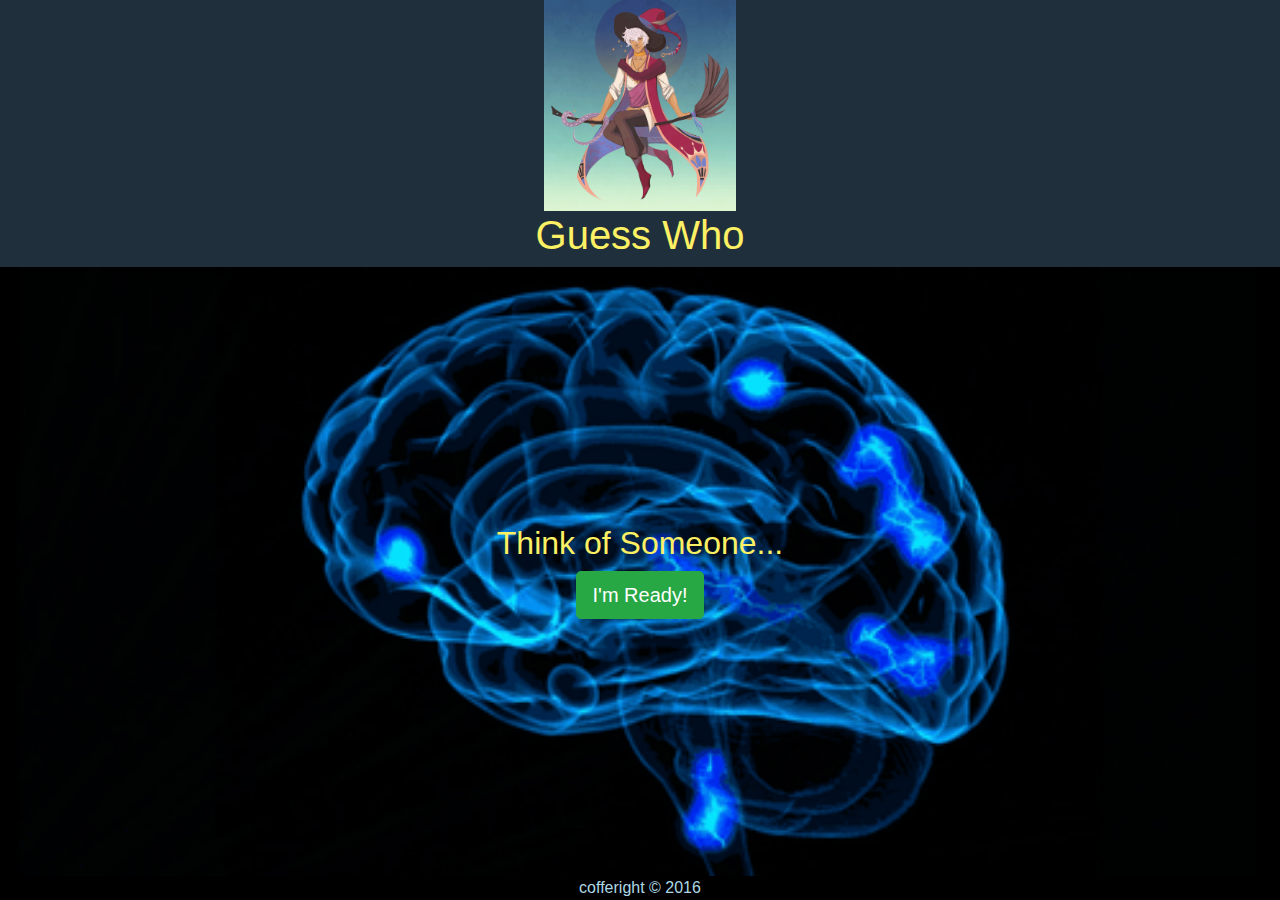
<file: projects/Guess me/index.html>
<!doctype html>
<html lang="en">

<head>
  <meta charset="utf-8">
  <title>My App</title>
  <link rel="stylesheet" href="lib/bootstrap/bootstrap.css" />
  <link rel="stylesheet" href="css/app.css" />
</head>

<body>
  <header class="box">
    <img src="img/layout/magic.gif" />
    <h1>Guess Who</h1>
  </header>

  <main>
      <div class="alert alert-success" role="alert" style="display: none">
          Booyaaaaaa i got it Right!
          Let the genie out of the bottle now
        </div>
    <section class="game-start">
      <h2>Think of Someone...</h2>
      <button onclick="onStartGuessing()" class="btn btn-lg btn-success">I'm Ready!</button>
    </section>
    <section class="quest" style="display: none">
      <h2></h2>
      <button onclick="onUserResponse('yes')" class="btn btn-info">Yes</button>
      <button onclick="onUserResponse('no')" class="btn btn-danger">No</button>
    </section>

    <section class="new-quest" style="display: none">
        <h2>OK, I gave up...</h2>

        <form class="form-horizontal">
          <div class="form-group">
            <label for="newGuess" class="col-sm-6 control-label">You thought of: </label>
            <div class="col-sm-6">
              <input name="newGuess" type="txt" class="form-control" id="newGuess" placeholder="Your Guess" required>
            </div>
          </div>
          <div class="form-group">
            <label for="newQuest" class="col-sm-6 control-label">Question to differentiate</label>
            <div class="col-sm-6">
              <input name="newQuest" type="txt" class="form-control" id="newQuest"
                placeholder="The answer is YES for yours" required>
            </div>
          </div>
          <div class="form-group">
            <div class="col-sm-offset-2 col-sm-10">
              <button type="submit" onclick="onAddGuess();return false;" class="btn btn-default">
                Make me Smarter!
              </button>
            </div>
          </div>
        </form>
    </section>
  </main>

  <footer>
    cofferight &copy; 2016
  </footer>

  <script src="lib/jquery/jquery.js"></script>
  <script src="js/util.js"></script>
  <script src="js/quest-service.js"></script>
  <script src="js/app.js"></script>

</body>

</html>
</file>
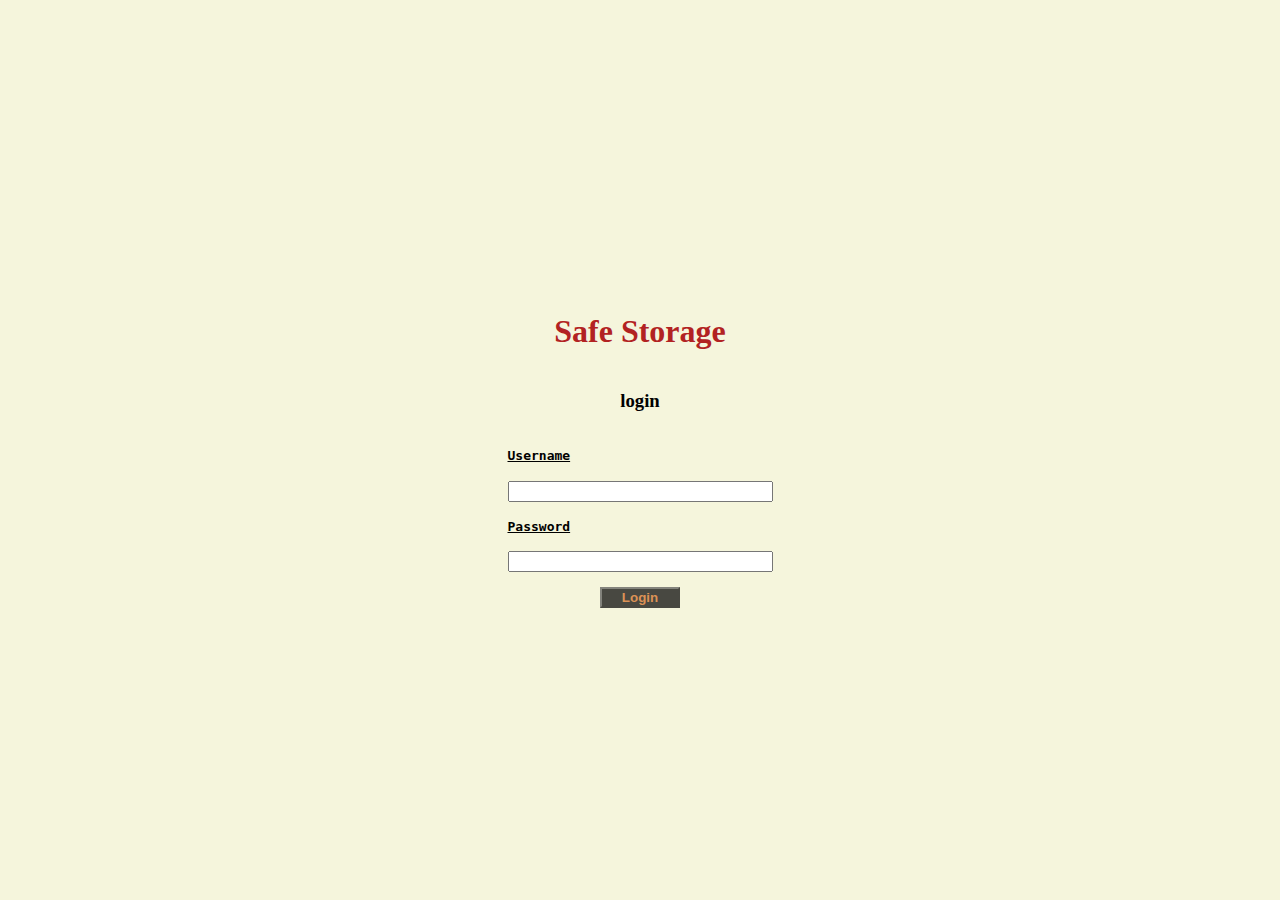
<file: projects/Safe storage/index.html>
<!DOCTYPE html>
<html lang="en">

<head>
    <meta charset="UTF-8">
    <meta name="viewport" content="width=device-width, initial-scale=1.0">
    <meta http-equiv="X-UA-Compatible" content="ie=edge">
    <link rel="stylesheet" href="css/main.css">
    <title>Safe content</title>
</head>

<body onload="onInit()">
    <div class="login-container">

        <h1>Safe Storage</h1>
        <h3>login</h3>
        <section class="login">
            <h4>Username</h4>
            <input type="text" class="user" name="Username" required minlength="4" maxlength="8" size="30">
            <h4>Password</h4>
            <input type="password" class="pass" name="Password" required minlength="4" maxlength="8" size="30"
                onkeyup="onDoLogin(event)">
            <button class="Login" onclick="onDoLogin(event)">Login</button>
        </section>
        <h2 class="login-welcome">Welcome to your secret content 🡇</h2>
    </div>

    <div class="logged-in">
        <h1>Hello </h1>

        <section class="secret-content">
            <img src="img/IMG_1340.PNG">
        </section>
        <button class="logout" onclick="onDoLogout()">Logout</button>
        <a href="admin.html">Link to admin page</a>
    </div>


    <script src="js/util.js"></script>
    <script src="js/user-controller.js"></script>
    <script src="js/user-service.js"></script>
</body>

</html>
</file>
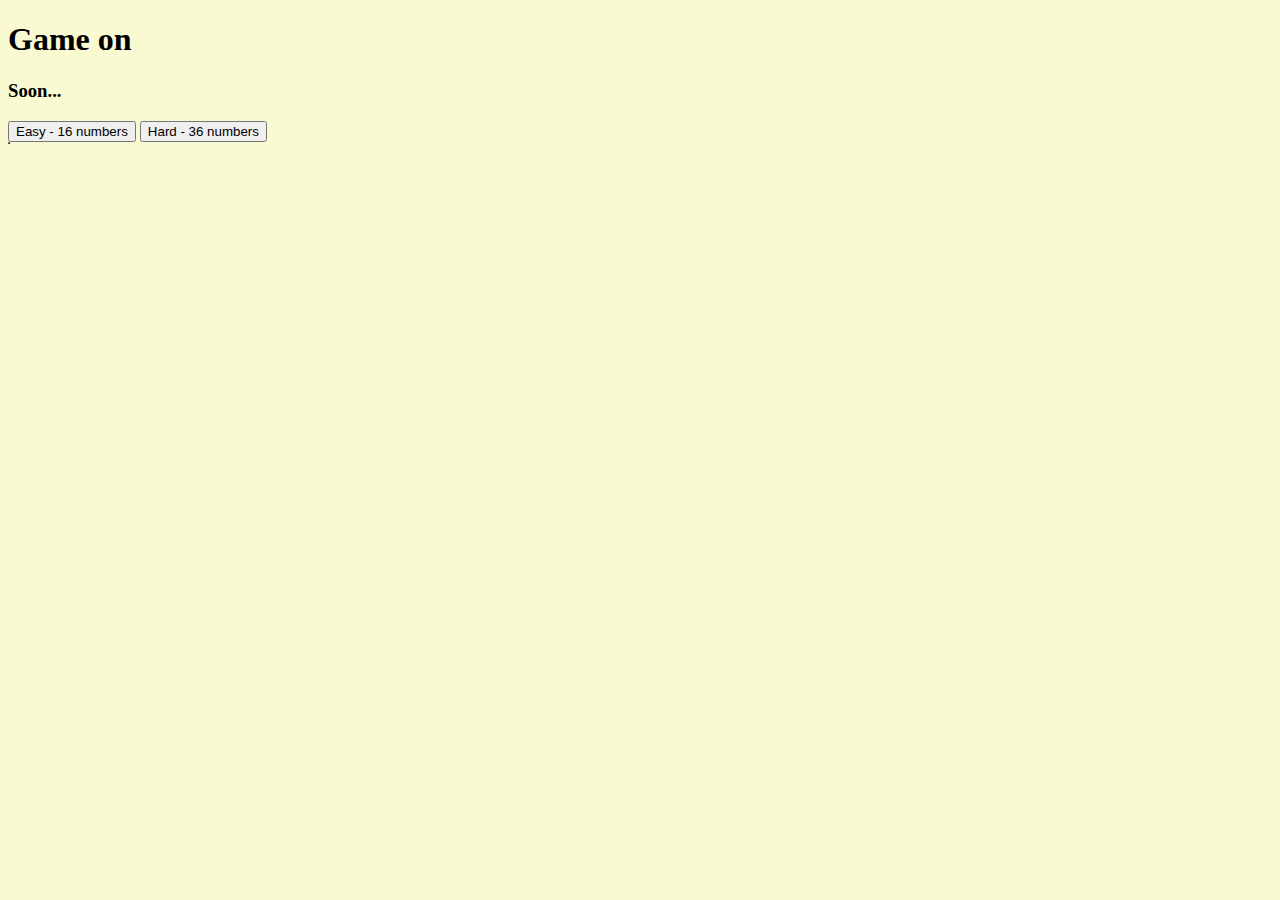
<file: projects/Touch-Nums/index.html>
<!DOCTYPE html>
<html lang="en">
<head>
    <meta charset="UTF-8">
    <meta name="viewport" content="width=device-width, initial-scale=1.0">
    <meta http-equiv="X-UA-Compatible" content="ie=edge">
    <link rel="stylesheet" href="css/main.css">
    <title>Document</title>
</head>
<body onload="init()">
    <h1>Game on</h1>
    <h3>Soon...</h3>
    <button onclick="gameLevel(16)">Easy - 16 numbers</button>  <button id="36" onclick="gameLevel(36)">Hard - 36 numbers</button>
    <table border="1">

        <tbody class="board">
            
        </tbody>
    </table>

    <div class="gameCounter">
        <h3></h3>
    </div>

    <script src="js/main.js"></script>
</body>
</html>
</file>
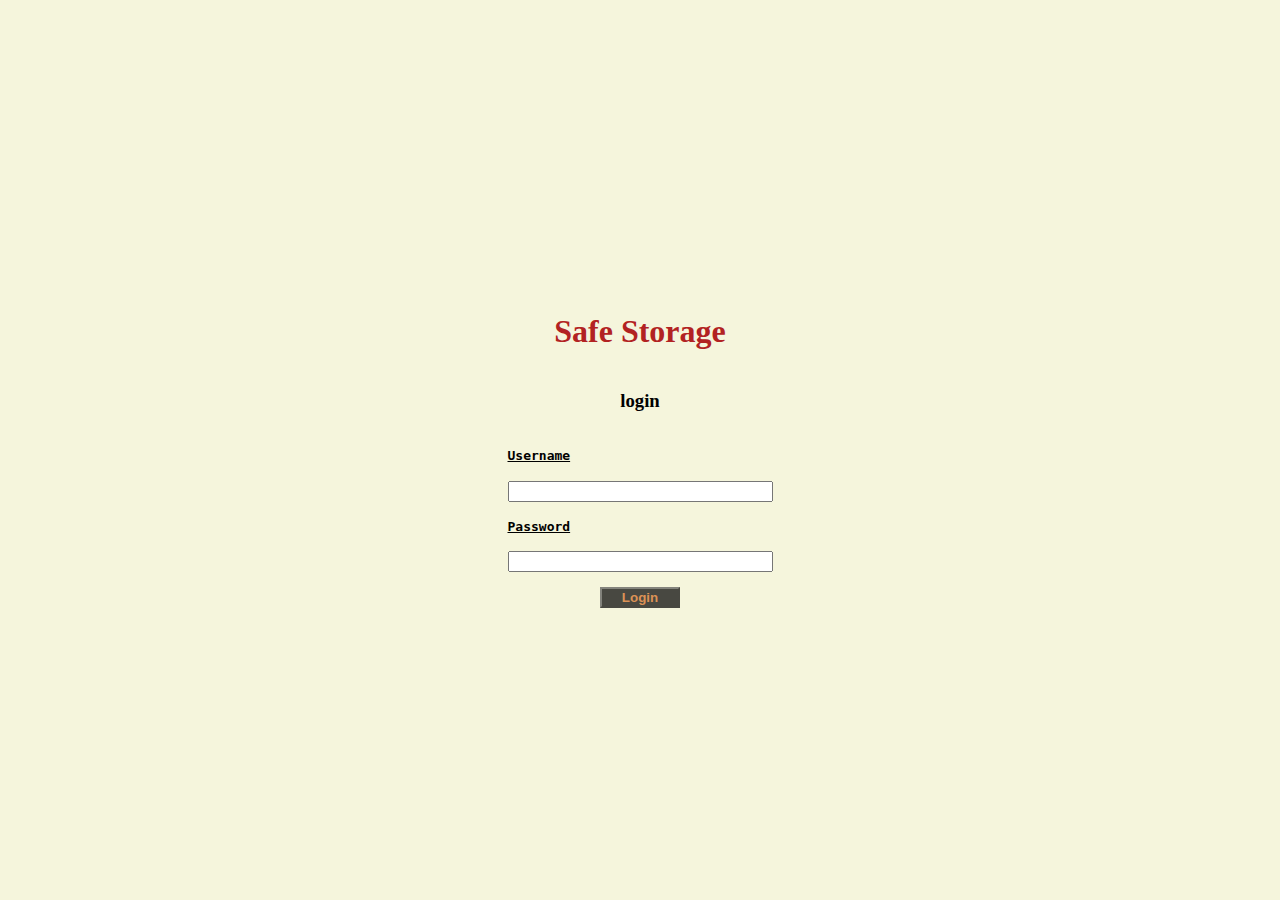
<file: projects/Safe storage/admin.html>
<!DOCTYPE html>
<html lang="en">

<head>
    <meta charset="UTF-8">
    <meta name="viewport" content="width=device-width, initial-scale=1.0">
    <meta http-equiv="X-UA-Compatible" content="ie=edge">
    <link rel="stylesheet" href="css/admin-css.css">
    <title>Document</title>
</head>

<body onload="onAdminInit()">

    <h1>Admin control</h1>
    <div class="sorter">
        <select onchange="onSetSort(this.value)">
            <option></option>
            <option>Name</option>
            <option>Last login</option>
        </select>
    </div>
    <div class="admin-container">
        <table>
            <thead>
                <th>User name</th>
                <th>Password</th>
                <th>Last log in</th>
            </thead>
            <tbody class="user-list">

            </tbody>
        </table>

    </div>



    <script src="js/admin-controller.js"></script>
    <script src="js/admin-service.js"></script>
    <script src="js/util.js"></script>
    <script src="js/user-controller.js"></script>
    <script src="js/user-service.js"></script>
</body>

</html>
</file>
<file: projects/Guess me/css/app.css>
body {
  display: flex;
  min-height: 100vh;
  flex-direction: column;
}

header {
  background-color: rgb(31, 47, 59);
  text-align: center;
  color:#fcf064;
  font-size: 3em;
}

header img {
  height: 25%;
  width: 15%;

}

footer {
  background-color:  black;
  text-align: center;
  color:lightblue;
}

main {
  flex: 1;
  display: flex;
  flex-direction: column;
  align-items: center;
  justify-content: center;
  text-align: center;
  background-image: url('../img/layout/brain2.gif');
  background-size: cover;
}

.game-start h2 {
  color: #fcf064;
}

.quest h2 {
  color: #fcf064;
}
</file>
<file: projects/Safe storage/css/main.css>
body {
    margin: 0;
    padding: 0;
}

.login-container {
    height: 100vh;
    background-color: beige;
    display: flex;
    justify-content: center;
    flex-direction: column;
    align-items: center;
}


.login-container h1 {
    color: firebrick;
}

.login-container h2 {
    color: firebrick;
    display: none;
    animation-name: fadeIn;
    animation-duration: 3.3s;
}

@keyframes fadeIn {
    from{opacity: 0}
    to{opacity: 1}
}

.login {
    display: flex;
    flex-direction: column;
}


.login h4 {
    font-family: monospace;
    text-decoration: underline;
}

.login button {
    margin-top: 15px;
    opacity: 0.7;
    font-weight: bold;
    color: chocolate;
    background-color: black;
    width: 5rem;
    align-self: center;
}

.logged-in {
    display: none;
    text-align: center;
    margin: 20px 20px;
    background-image: url('../img/gears.gif');
    background-color: beige;
}

.logged-in button {
    float: left;
    opacity: 0.7;
    margin-bottom: 15px;
    font-weight: bold;
    color: chocolate;
    background-color: black;
    width: 10rem;
    height: 2.5rem;
    align-self: center;
}

.logged-in a {
    float: right;
    display: none;
}

.logged-in a:hover {
    text-decoration: underline;
    font-size: 1.3rem;
}
</file>
<file: projects/Touch-Nums/css/main.css>
body {
    background-color: lightgoldenrodyellow;
}


.board td {
    width: 30px;
    height: 30px;
    text-align: center;
    transition: .5s;
    padding: 15px;
    background-color: salmon;
}

.tHeader {
    width: 30px;
    height: 30px;
    text-align: center;
    transition: .5s;
    padding: 15px;
    background-color: yellow;
}

.gameCounter {
    background-color: lightseagreen;
    display:none;
    position: absolute;
    top:10px;
    right: 10px;
    padding: 5px;
    width: 300px;
}
</file>
<file: projects/Safe storage/css/admin-css.css>
body {
    margin: 0;
    padding: 0;
    background-color: beige;
    text-align: center;
}

.admin-container {
    height: 100vh;
    background-color: beige;
    display: flex;
    flex-direction: column;
    align-items: center;
}

h1 {
    color: firebrick;
}

table {
    padding: 10px;
}

tr {
    border: 2px solid black;
    padding: 5px;
}

td {
    border: 2px solid black;
    padding: 5px;
}
</file>
